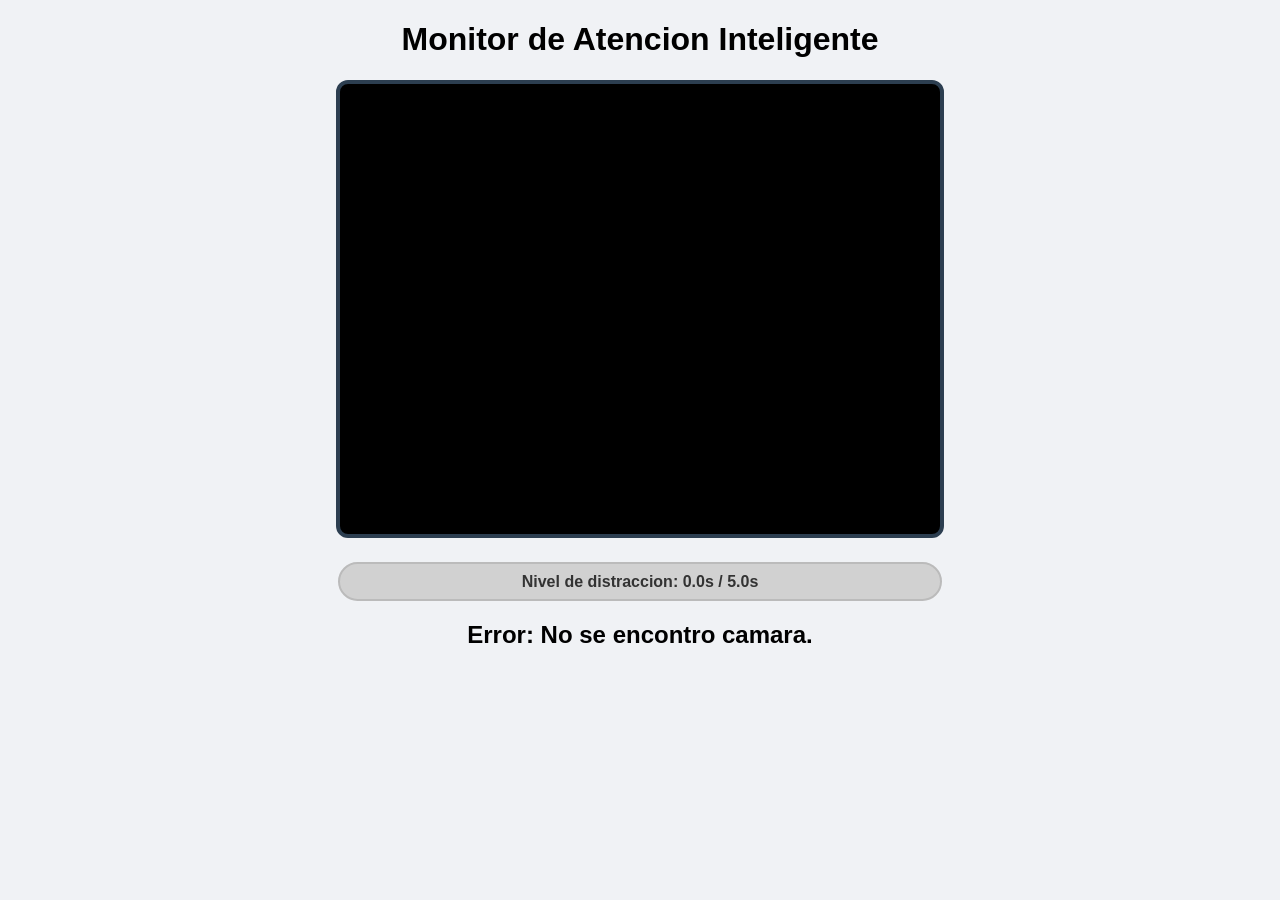
<file: index.html>
<!DOCTYPE html>
<html lang="es">
<head>
    <meta charset="UTF-8">
    <title>Monitor de Atencion Pro - Version Final</title>
    <style>
        /* --- 1. ESTILOS DE LA INTERFAZ BASE --- */
        body { 
            font-family: 'Segoe UI', sans-serif; 
            text-align: center; 
            margin-top: 20px; 
            background-color: #f0f2f5; 
        }

        #video { 
            border: 4px solid #2c3e50; 
            width: 600px; 
            height: 450px; 
            border-radius: 12px; 
            transform: scaleX(-1); 
            background-color: #000;
        }

        /* --- ESTILO PARA EL VIDEO DE LA DERECHA --- */
        #video-derecha {
            display: none; /* Oculto por defecto */
            position: fixed;
            top: 50%;
            right: 20px;
            transform: translateY(-50%);
            width: 300px; 
            border: 4px solid #d9534f; /* Borde rojo para que combine con la alerta */
            border-radius: 12px;
            background-color: #000;
            z-index: 10000; /* Por encima de la capa de bloqueo */
            box-shadow: 0px 0px 20px rgba(217, 83, 79, 0.8);
        }

        /* --- 2. ESTILOS DE LA BARRA DE PROGRESO --- */
        #contenedor-barra {
            width: 600px;
            height: 35px;
            background-color: #d1d1d1;
            margin: 20px auto;
            border-radius: 20px;
            overflow: hidden; 
            border: 2px solid #bbb;
            position: relative; 
        }

        #barra {
            height: 100%;
            width: 0%; 
            background-color: #2ecc71; 
            transition: width 0.4s ease, background-color 0.4s ease;
        }

        #texto-barra {
            position: absolute;
            width: 100%;
            text-align: center;
            line-height: 35px; 
            font-weight: bold;
            top: 0; left: 0;
            color: #333;
        }

        /* --- 3. ESTILOS DEL RECUADRO DE ALERTA (MODAL) --- */
        #capa-bloqueo {
            display: none; 
            position: fixed; 
            top: 0; left: 0; 
            width: 100%; height: 100%;
            background: rgba(0, 0, 0, 0.85); 
            z-index: 9999; 
            justify-content: center; 
            align-items: center;
        }

        #cuadro-alerta {
            background: white; 
            padding: 40px; 
            border-radius: 20px;
            text-align: center; 
            border: 5px solid #d9534f;
            box-shadow: 0px 0px 30px rgba(217, 83, 79, 0.6);
            max-width: 450px;
        }°

        #cuadro-alerta h2 { color: #d9534f; margin: 0 0 10px 0; }

        #cuadro-alerta button {
            background: #2ecc71; 
            color: white; °°
            border: none;
            padding: 12px 30px; 
            border-radius: 8px; 
            cursor: pointer; 
            font-size: 18px;
            font-weight: bold;
        }

        #estado { font-size: 24px; font-weight: 600; margin-top: 10px; }
        .texto-alerta { color: #d9534f; }
    </style>
</head>
<body>

    <h1>Monitor de Atencion Inteligente</h1>

    <video id="video-derecha" loop controls>
        <source src="videoskeleto.mp4" type="video/mp4">
        Tu navegador no soporta el elemento de video.
    </video>

    <div id="capa-bloqueo">
        <div id="cuadro-alerta">
            <h2>🚨 ¡DISTRACCION!</h2>
            <p>Has superado el tiempo limite de distraccion. Regresa tu atencion a la pantalla.</p>
            <button onclick="cerrarAlerta()">ENTENDIDO / VOLVER</button>
        </div>
    </div>

    <video id="video" autoplay muted></video>

    <div id="contenedor-barra">
        <div id="barra"></div>
        <div id="texto-barra">Nivel de distraccion: 0.0s / 5.0s</div>
    </div>

    <p id="estado">Iniciando sistema...</p>

    <canvas id="canvas" style="display:none;" width="640" height="480"></canvas>

    <script>
        const AZURE_ENDPOINT = "https://face-mpv.cognitiveservices.azure.com";
        const SUBSCRIPTION_KEY = "AnTg6Uzlo1eHaQLad6r9S1j0K4woOaYoHDJUcnLEFngSYML35ptPJQQJ99CCAC8vTInXJ3w3AAAKACOGr4jH";

        const UMBRAL_YAW = 27;         
        const UMBRAL_PITCH_DOWN = 37;  
        const UMBRAL_PITCH_UP = 20;    
        const UMBRAL_ALEJAMIENTO = 75; 
        const FRECUENCIA_SCAN = 1500;  

        // Referencias a los elementos del HTML
        const video = document.getElementById('video');
        const canvas = document.getElementById('canvas');
        const estadoTexto = document.getElementById('estado');
        const barra = document.getElementById('barra');
        const textoBarra = document.getElementById('texto-barra');
        const capaBloqueo = document.getElementById('capa-bloqueo');
        const videoDerecha = document.getElementById('video-derecha'); // NUEVO
        const ctx = canvas.getContext('2d');

        // Variables de control de estado y tiempo
        let tiempoAnterior = Date.now();
        let nivelDistraccion = 0.0;
        const LIMITE_SEGUNDOS = 5.0;     
        const TASA_RECUPERACION = 1.2;   
        let alertaActiva = false;        

        // ==========================================
        // 3. INICIAR CÁMARA
        // ==========================================
        navigator.mediaDevices.getUserMedia({ video: true })
            .then(stream => { 
                video.srcObject = stream; 
                estadoTexto.innerText = "Sistema Activo - Escaneando cada segundo";
            })
            .catch(err => { 
                estadoTexto.innerText = "Error: No se encontro camara."; 
            });

        function cerrarAlerta() {
            capaBloqueo.style.display = "none"; 
            videoDerecha.style.display = "none"; // Oculta el video de la derecha
            videoDerecha.pause();                // Pausa el video
            nivelDistraccion = 0;              
            alertaActiva = false;              
            tiempoAnterior = Date.now();       
        }

        async function analizarFrame() {
            if (alertaActiva) return;

            ctx.drawImage(video, 0, 0, canvas.width, canvas.height);
            
            // Convierte el dibujo en una imagen binaria (Blob)
            canvas.toBlob(async (blob) => {
                if (!blob) return;

                // Definimos la URL de Azure pidiendo los atributos de postura de cabeza y cuadro facial
                const url = `${AZURE_ENDPOINT}/face/v1.0/detect?returnFaceAttributes=headPose`;

                try {
                    const response = await fetch(url, {
                        method: 'POST',
                        headers: {
                            'Ocp-Apim-Subscription-Key': SUBSCRIPTION_KEY,
                            'Content-Type': 'application/octet-stream'
                        },
                        body: blob
                    });

                    const faces = await response.json();
                    
                    let tiempoActual = Date.now();
                    let deltaT = (tiempoActual - tiempoAnterior) / 1000;
                    tiempoAnterior = tiempoActual;
                    
                    let estaDistraido = false;

                    if (!faces || faces.length === 0) {
                        estadoTexto.innerText = "Abandono la sesion";
                        estadoTexto.className = "texto-alerta";
                        estaDistraido = true;
                    } 
                    else {
                        const faceRect = faces[0].faceRectangle;
                        const headPose = faces[0].faceAttributes.headPose;
                        
                        // Validamos contra los umbrales de sensibilidad configurados
                        let muyLejos = faceRect.width < UMBRAL_ALEJAMIENTO;
                        let distraidoYaw = Math.abs(headPose.yaw) > UMBRAL_YAW;
                        let distraidoPitch = (headPose.pitch > UMBRAL_PITCH_DOWN) || (headPose.pitch < -UMBRAL_PITCH_UP);

                        if (muyLejos) {
                            estadoTexto.innerText = "Demasiado lejos";
                            estadoTexto.className = "texto-alerta";
                            estaDistraido = true;
                        } else if (distraidoYaw || distraidoPitch) {
                            estadoTexto.innerText = "Hubo Distraccion";
                            estadoTexto.className = "texto-alerta";
                            estaDistraido = true;
                        } else {
                            estadoTexto.innerText = "Enfocado";
                            estadoTexto.className = "";
                            estaDistraido = false;
                        }
                    }

                    // --- MANEJO DEL ACUMULADOR (LA BARRA) ---
                    if (estaDistraido) {
                        nivelDistraccion += deltaT; 
                    } else {
                        nivelDistraccion -= (deltaT * TASA_RECUPERACION); 
                    }

                    // Forzamos que el nivel no baje de 0 ni suba de 5
                    nivelDistraccion = Math.max(0, Math.min(nivelDistraccion, LIMITE_SEGUNDOS));

                    let porcentaje = (nivelDistraccion / LIMITE_SEGUNDOS) * 100;
                    barra.style.width = porcentaje + "%";
                    textoBarra.innerText = `Nivel de distraccion: ${nivelDistraccion.toFixed(1)}s / ${LIMITE_SEGUNDOS}s`;

                    if (porcentaje < 40) barra.style.backgroundColor = "#2ecc71"; 
                    else if (porcentaje < 80) barra.style.backgroundColor = "#f1c40f"; 
                    else barra.style.backgroundColor = "#e74c3c"; 

                    if (nivelDistraccion >= LIMITE_SEGUNDOS) {
                        alertaActiva = true;
                        capaBloqueo.style.display = "flex"; 
                        
                        // Mostrar y reproducir el video de la derecha
                        videoDerecha.style.display = "block";
                        videoDerecha.currentTime = 0;
                        videoDerecha.play().catch(e => console.log("Bloqueado por el navegador", e));
                    }

                } catch (error) {
                    console.error("Error al conectar con Azure:", error);
                }
            }, 'image/jpeg');
        }

        setInterval(analizarFrame, FRECUENCIA_SCAN);
    </script>
</body>
</html>
</file>
